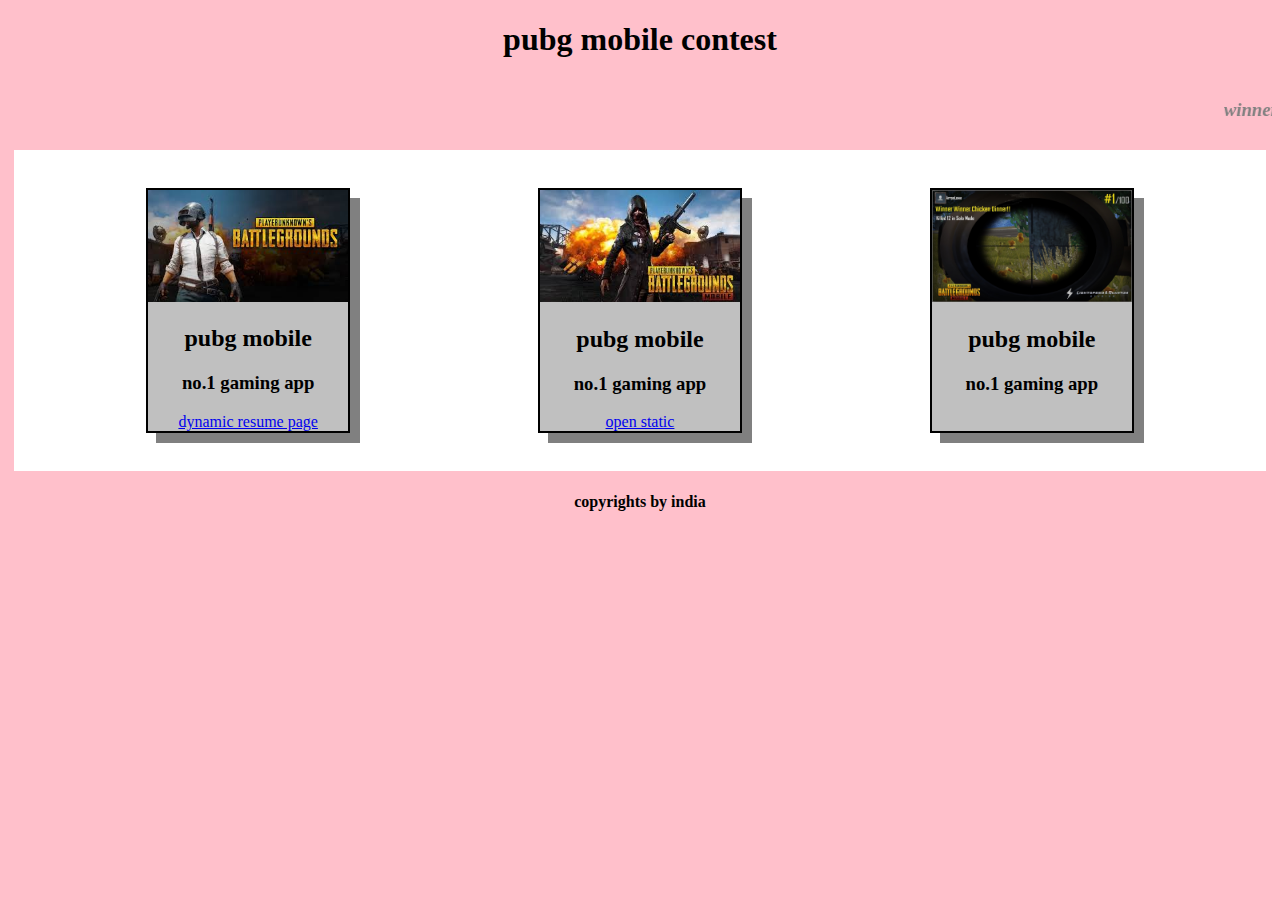
<file: index.html>
<!DOCTYPE html>
<html>
  <head>
    <meta charset="utf-8">
  <meta name="viewport" content="width=device-width,initial-Scale =1.0">
    <title>card view</title>
    <link rel="stylesheet" href="css/style.css">
  </head>
  <body>
    <h1 style="text-align:center;">pubg mobile contest</h1>
    <marquee><h3 style="color:grey;"><i><b>winner winner chicken dinner</b></i></h3></marquee>
    <div class="parent">
      <div class="child">
        <img src="images/img2.jfif" alt="profile" width="200px" >
        <h2 >pubg mobile </h2>
        <h3>no.1 gaming app</h3>
        <a href="dynamic.html">dynamic resume page</a>
      </div>
      <div class="child" >
        <img src="images/img3.jfif" alt="profile" width="200px" >
        <h2>pubg mobile </h2>
        <h3>no.1 gaming app</h3>
        <a href="static.html">open static</a>
      </div>
      <div class="child">
        <img src="images/img4.jpeg" alt="profile" width="200px" >
        <h2>pubg mobile </h2>
        <h3>no.1 gaming app</h3>
      </div>
    </div>
    <h4 style="text-align:center;">copyrights by india</h4>
  </body>
</html>
</file>
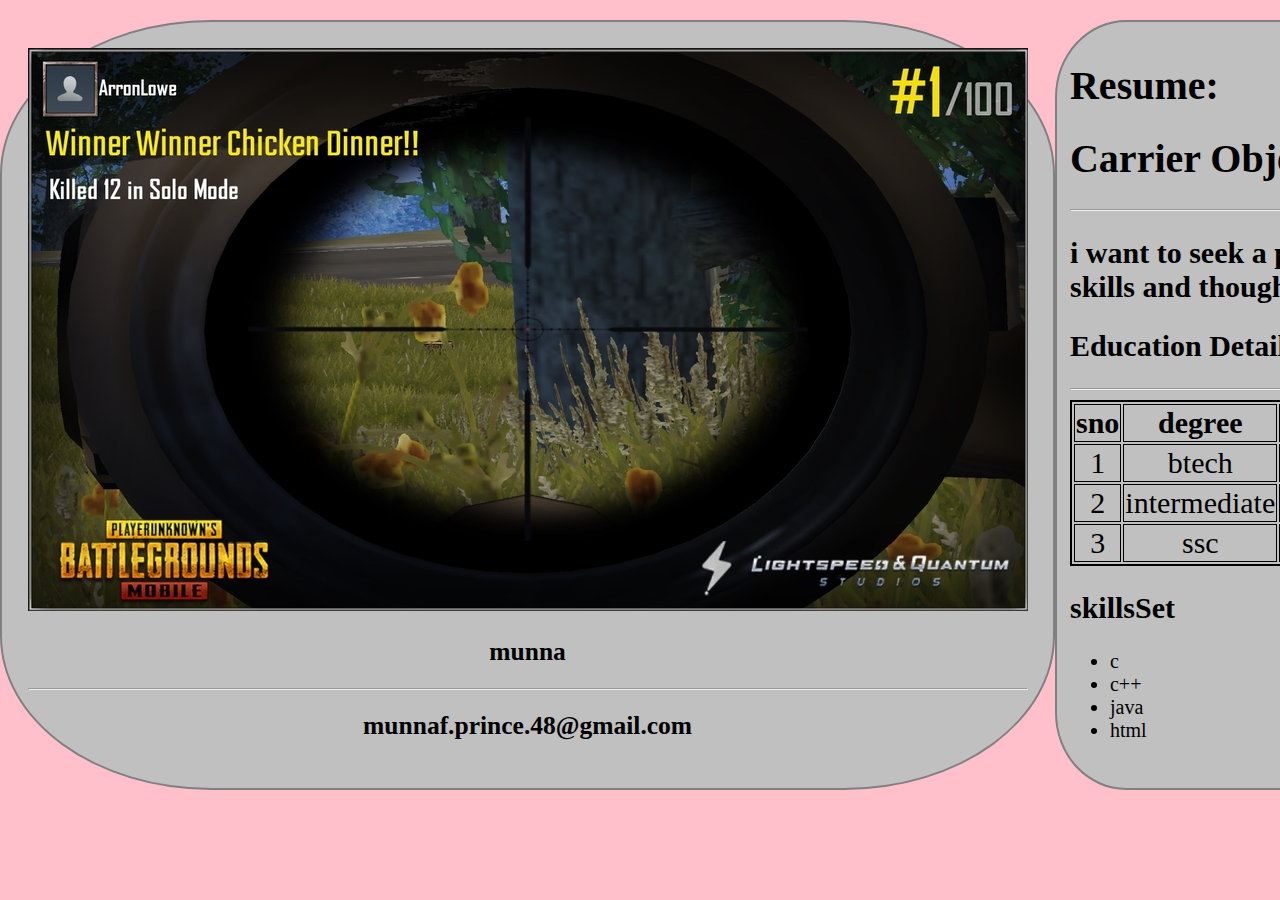
<file: dynamic.html>
<!DOCTYPE html>
<html>
  <head>
    <meta charset="utf-8">
    <title></title>
    <link rel="stylesheet" href="css/static.css">
  </head>
  <body>
<div class="main">
  <div class="sub1">

  </div>
  <div class="sub2">

  </div>

</div>
  </body>
<script type="text/javascript" src="dynamic.js">

</script>
</html>
</file>
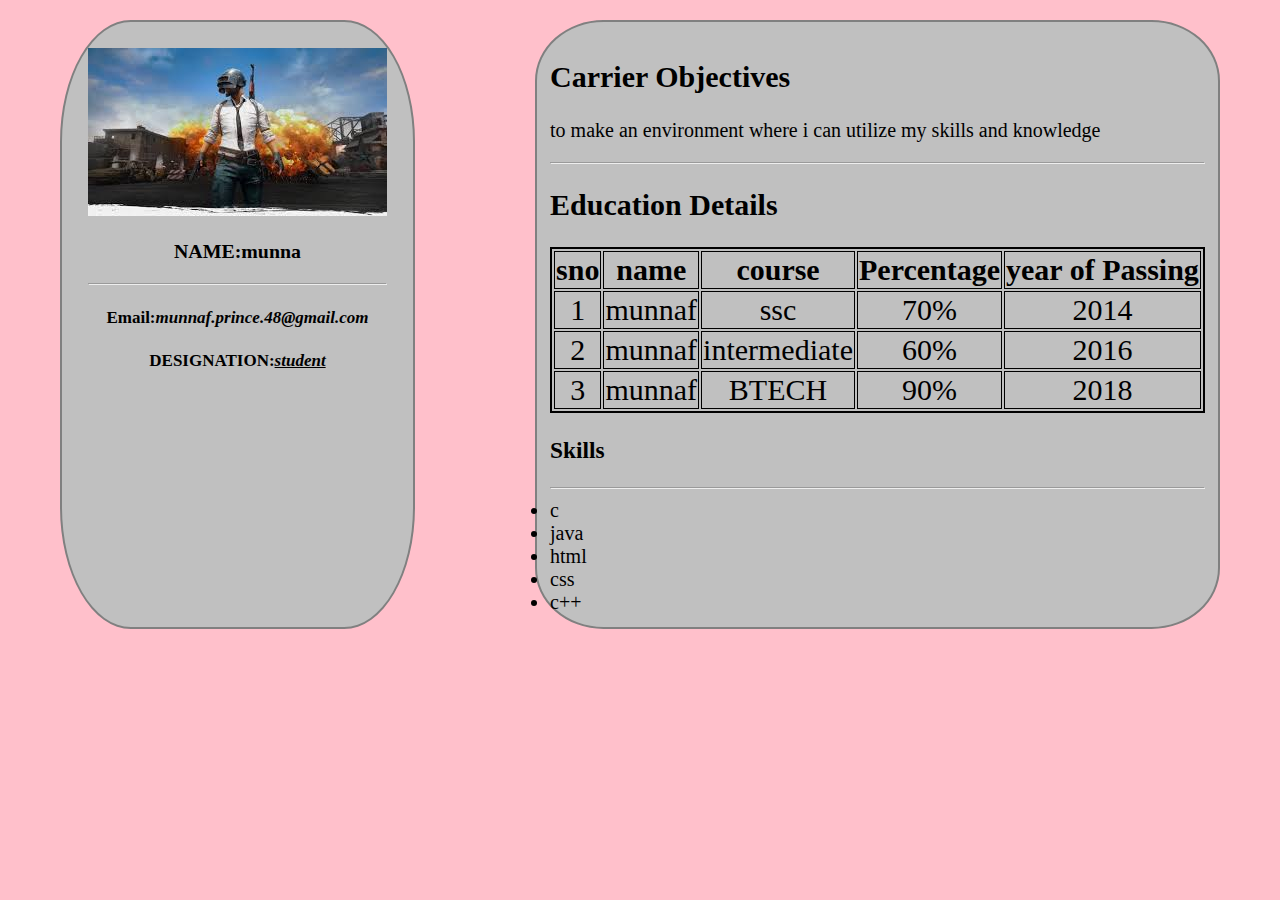
<file: static.html>
<!DOCTYPE html>
<html>
  <head>
    <meta charset="utf-8">
    <title>resume</title>
    <link rel="stylesheet" href="css/static.css">
  </head>
  <body>
    <div class="main">
      <div class="sub1">
        <img src="images/img1.jfif" alt="profile">
        <h3>NAME:munna</h3>
        <hr>
        <h4>Email:<b><i>munnaf.prince.48@gmail.com</i></b></h4>
        <h4>DESIGNATION:<i><u>student</u></i></h4>
      </div>
      <div class="sub2">
        <h2>Carrier Objectives</h2>
        <p>to make an environment where i can utilize my skills and knowledge</p>
        <hr>
        <h2>Education Details</h2>
        <table >
          <tr>
    <th>sno</th>
    <th>name</th>
    <th>course</th>
      <th>Percentage</th>
        <th>year of Passing</th>
  </tr>
  <tr>
    <td>1</td>
    <td>munnaf</td>
    <td>ssc</td>
    <td>70%</td>
    <td>2014</td>
  </tr>
  <tr>
    <td>2</td>
    <td>munnaf</td>
    <td>intermediate</td>
    <td>60%</td>
    <td>2016</td>
  </tr>
  <tr>
  <td>3</td>
  <td>munnaf</td>
  <td>BTECH</td>
  <td>90%</td>
  <td>2018</td>
</tr>
        </table>
        <h3>Skills</h3>
        <hr>
      <li>c</li>
      <li>java</li>
      <li>html</li>
      <li>css</li>
      <li>c++</li>

      </div>
    </div>
  </body>
</html>
</file>
<file: css/style.css>
body{
background-color: pink;
}
.parent{
  background: #ffffff;
display: flex;

margin: 0.5%;
padding: 3%;
text-align: center;
justify-content: space-around;

}
 .child{
  background: silver;

  border: 2px solid black;

  box-shadow: 10px 10px grey;
  text-align: center;

}

@media only screen and (min-width:320px) and (max-width:480px) {
.parent{
  flex-wrap: wrap;
}
.child{
  width: 100%;
  flex-wrap: wrap;
}

}

@media only screen and (min-width:768px) and (max-width:1024px) {
.parent{
  flex-wrap: wrap;
}
.child{
  width: 44%;
  flex-wrap: wrap;
}

}
</file>
<file: css/static.css>
.main{
  display: flex;
  justify-content: space-around;
  margin:auto;
  padding:auto;
}
body{
  background: pink;
  margin:auto;
  padding:auto;
  justify-content: space-around;

}
.sub1 {
  margin-top: 20px;
  background: silver;
  border: 2px solid grey;
  font-size: 17px;
  border-radius: 20%;
  flex-wrap: wrap;
padding:2%;
  justify-content: space-around;
  text-align: center;

}
.sub2 {
    margin-top: 20px;
  background: silver;
  border: 2px solid grey;
  font-size: 20px;
padding:1%;
  border-radius: 10%;

  flex-wrap:wrap;
  justify-content: space-around;
  text-align: left;
}
table{
  border: 2px solid black;
}

tr{
  border:1px solid black;
  font-size: 30px;
}

table th,td {
  border-collapse: collapse;
  text-align: center;
  border:1px solid black;

}
</file>
